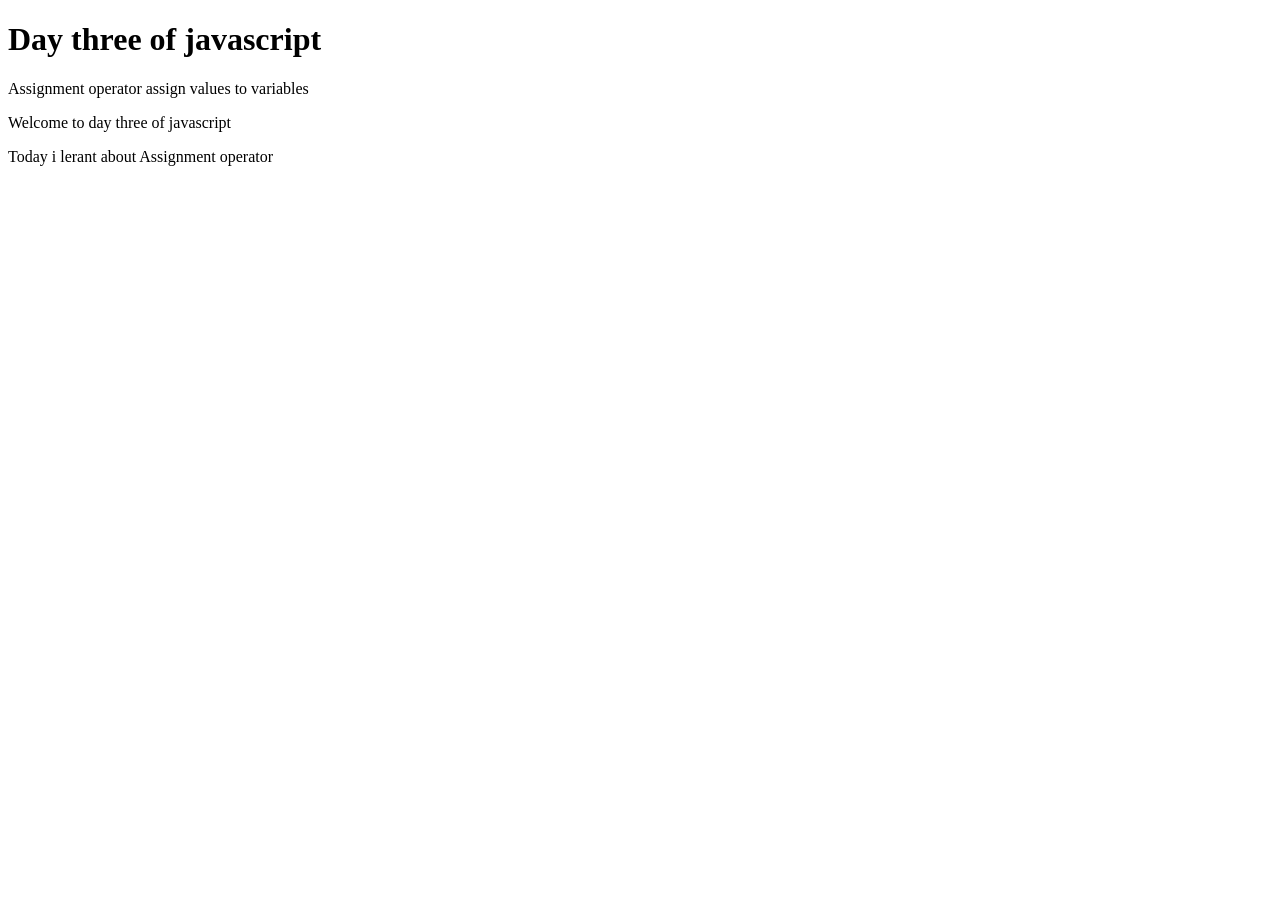
<file: Assignment2.html>
<!DOCTYPE html>
<html lang="en">
<head>
    <meta charset="UTF-8">
    <meta http-equiv="X-UA-Compatible" content="IE=edge">
    <meta name="viewport" content="width=device-width, initial-scale=1.0">
    <title>Day three</title>
</head>
<body>
    <h1>Day three of javascript</h1>
    <p>Assignment operator assign values to variables</p>
    <div class="align-content-center">
        <p id="demo"></p>
        <p id="numb"></p>
    </div>
    <script>
        document.getElementById('demo').innerHTML="Welcome to day three of javascript";
        document.getElementById('numb').innerHTML="Today i lerant about Assignment operator";
        
       
        let a =23
        a +=45
        console.log(a)

        let b =10
        b *=34
        console.log(b)

        let n =98
        n -=8
        console.log(n)
        
        let m =20
        m /=11
        console.log(m)

        let p =13
        p %=2
        console.log(p)

        let k =12
        k **=5
        console.log(k)

        
        
        let y =10;
        let l =20;
        console.log(y<l);
        console.log(y>l);
        console.log(y>=l);
        console.log(y==l);
        console.log(y!=l);
        console.log(y===l);
        console.log(y<=l);

        console.log('logical operators')
       p = (( 5 > 10) || (10 < 100))
       console.log(p)

       l = ((10 > 6) && (12 < 200))
       console.log(l)

       r =! ((10 > 5)) 
       console.log(r)

       
       console.log('string')
       let firstName="catherinemary";
       let lastName="Benedicta";
       let fullname= firstName + " " + lastName
       console.log(fullname)
       

   </script>    


    
</body>
</html>
</file>
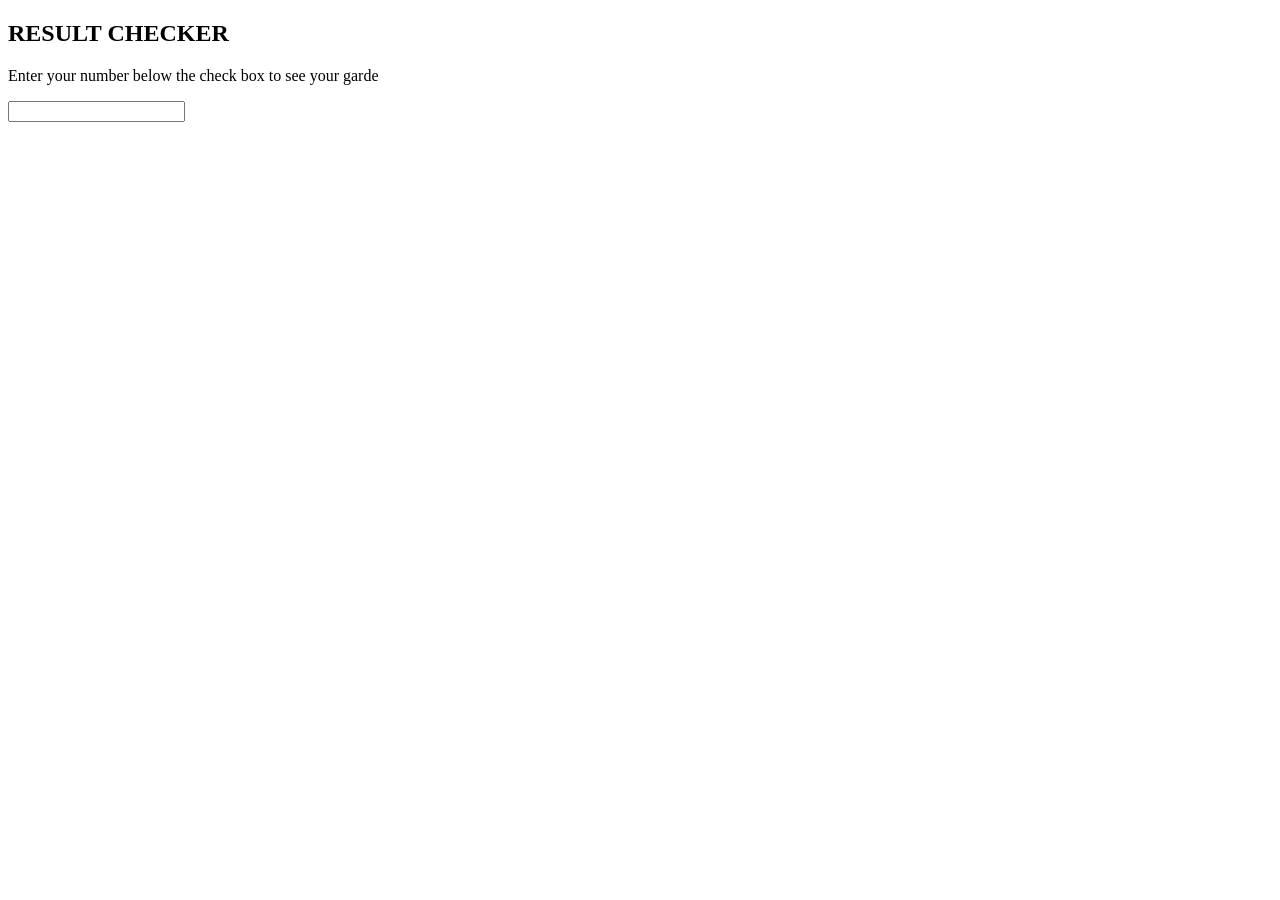
<file: conditioanl.html>
<!DOCTYPE html>
<html lang="en">
<head>
    <meta charset="UTF-8">
    <meta http-equiv="X-UA-Compatible" content="IE=edge">
    <meta name="viewport" content="width=device-width, initial-scale=1.0">
    <title>conditional statement</title>
</head>
<body>
    <h2>RESULT CHECKER</h2>
    <P>Enter your number below the check box to see your garde</P>
    <input type="text" id="score" oninput="garde()">
    <p id="demo"></p>

    <script>
        function garde(){
            let score =document.getElementById('score').value;
        if(score>=70 && score <=100){
            document.getElementById('demo').innerHTML="A"
        }
        else if (score>=60 && score <=69){
            document.getElementById('demo').innerHTML="B"
        }
        else if (score>= 50 && score <=59){
            document.getElementById('demo').innerHTML="C"
        }
        else if (score>= 40 && scoree <=49){
            document.getElementById('demo').innerHTML="D"
        }
        else if (score>= 40 && score <= 45){
            document.getElementById('demo').innerHTML="E"
        }
        else if (score>100)
        document.getElementById('demo').innerHTML="F"

        else{
            document.getElementById('demo').innerHTML="invaild"
        }
    }
    </script>
    
</body>
</html>
</file>
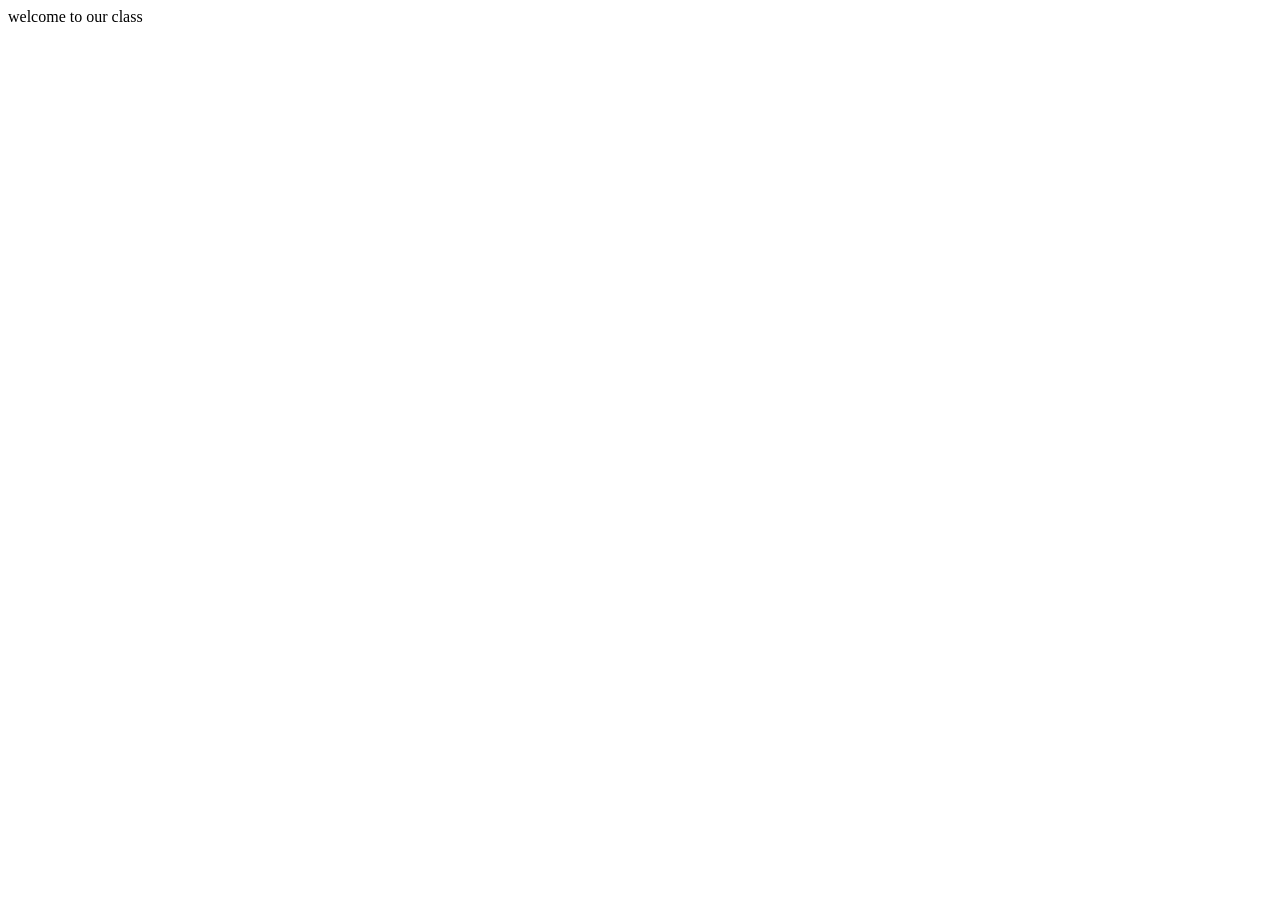
<file: function.html>
<!DOCTYPE html>
<html lang="en">
<head>
    <meta charset="UTF-8">
    <meta http-equiv="X-UA-Compatible" content="IE=edge">
    <meta name="viewport" content="width=device-width, initial-scale=1.0">
    <title>function name</title>
</head>
<body>
    <div id="greet"></div>

    <script>
        //syntax

        /* function functionName(parameters){
            //codes
        }
        */
       function greeting(){
        let name = "catherine chinenye";
        document.getElementById('greet').innerHTML="welcome to our class"
       }
        greeting();
    </script>
    
</body>
</html>
</file>
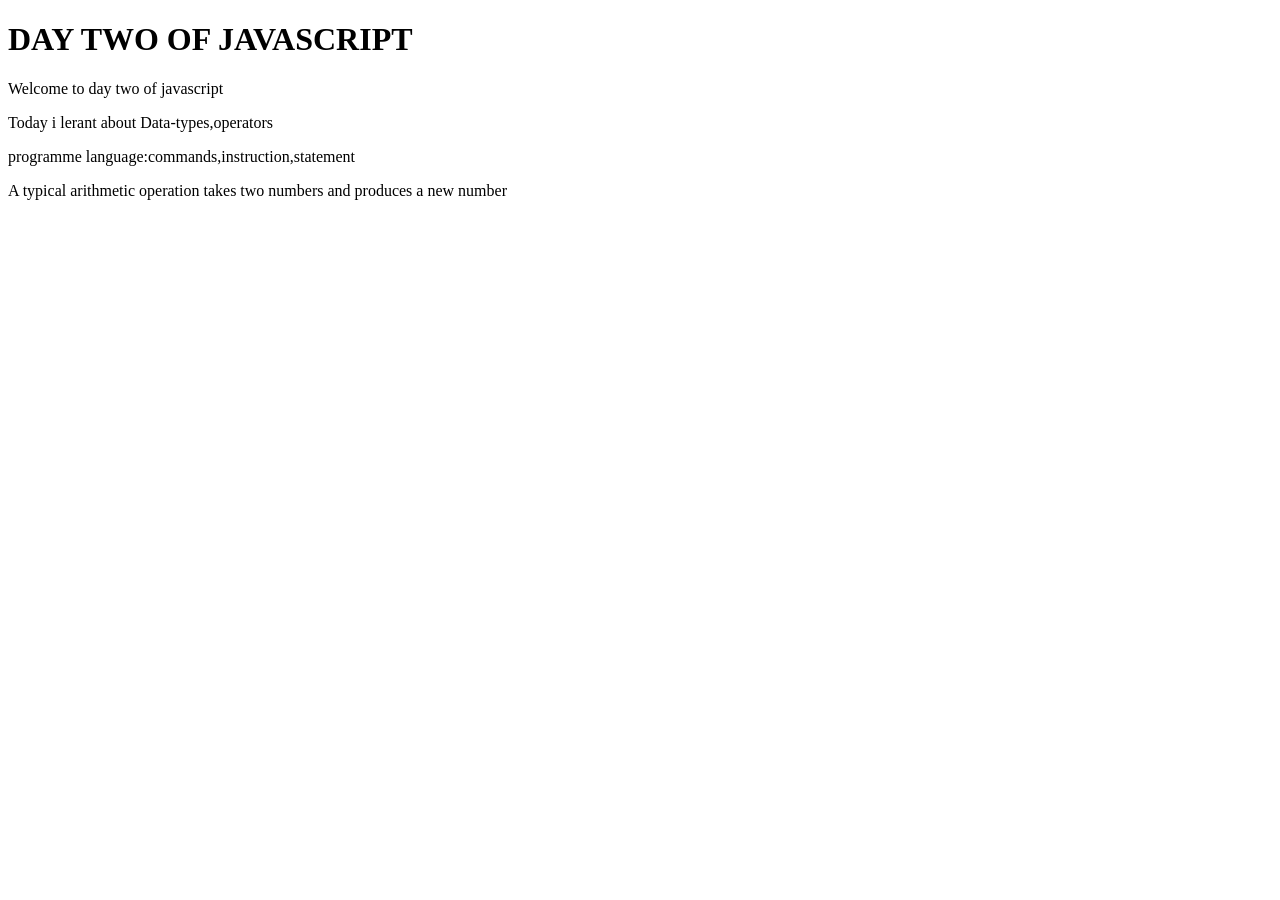
<file: index2.html>
<!DOCTYPE html>
<html lang="en">
<head>
    <meta charset="UTF-8">
    <meta http-equiv="X-UA-Compatible" content="IE=edge">
    <meta name="viewport" content="width=device-width, initial-scale=1.0">
    <title>Day two</title>
    <!-- <link rel="stylesheet" href="index.js"> -->
</head>
<body>
    <h1>DAY TWO OF JAVASCRIPT</h1>
    <div class="align-content-center">
        <p id="demo"></p>
        <p id="numb"></p>
        <p id="line"></p>
        <p id="get"></p>
    </div>
  


   <script>
    document.getElementById('demo').innerHTML="Welcome to day two of javascript";
    document.getElementById('numb').innerHTML="Today i lerant about Data-types,operators";
    document.getElementById('line').innerHTML="programme language:commands,instruction,statement";
    document.getElementById('get').innerHTML="A typical arithmetic operation takes two numbers and produces a new number"
   
    
        let b = 2
        let e = 4
        let c = b + e;
        console.log(c);
         c = b - e;
        console.log(c);
        c = b * e;
        console.log(c);
        c = b % e;
        console.log(c);
        c = b + + e;
        console.log(c);
        c = b - -e;
        console.log(c);
        c = b / e;
        console.log(c);
        
   </script>
    
</body>
</html>
</file>
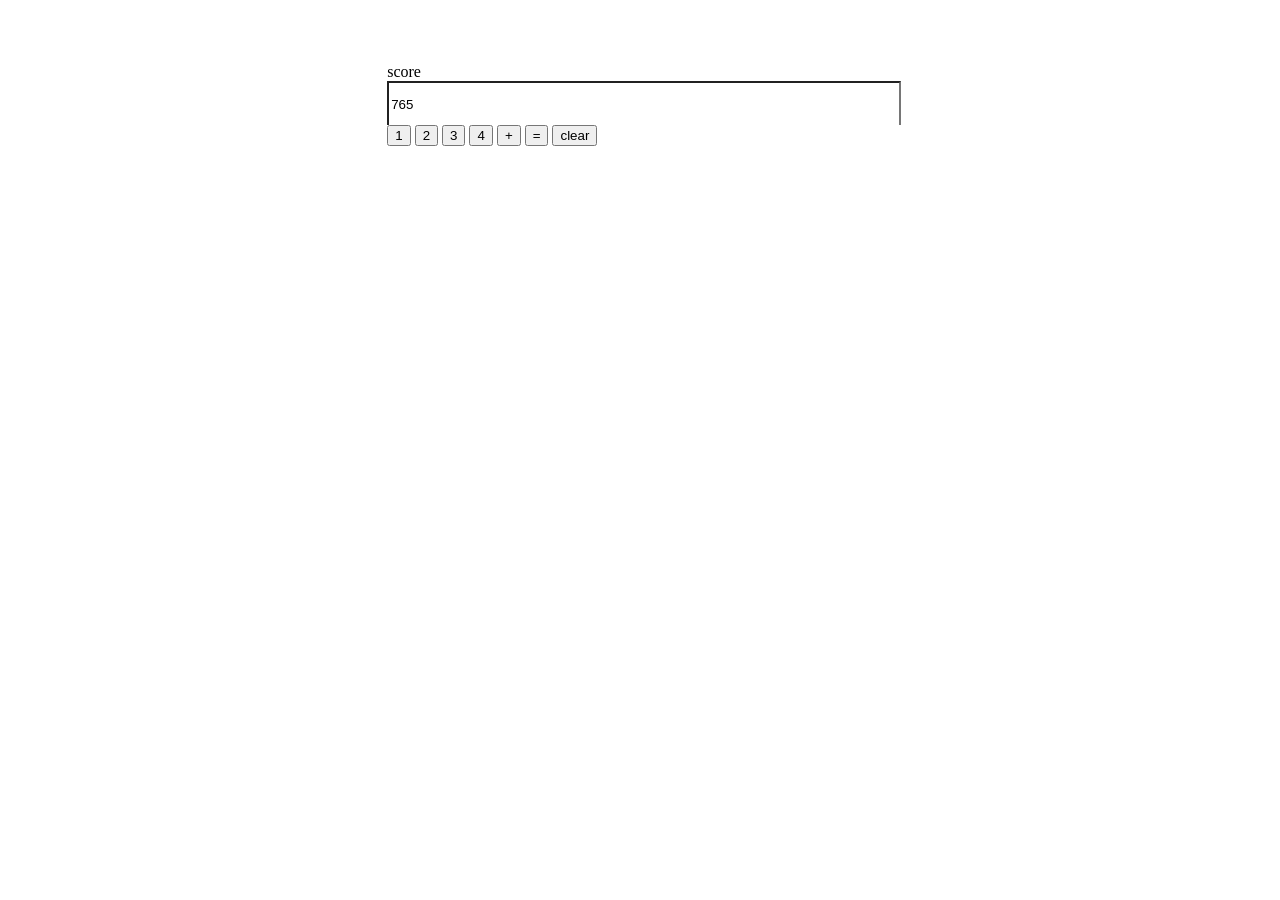
<file: index4.html>
<!DOCTYPE html>
<html lang="en">
<head>
    <meta charset="UTF-8">
    <meta http-equiv="X-UA-Compatible" content="IE=edge">
    <meta name="viewport" content="width=device-width, initial-scale=1.0">
    <title>forms</title>
</head>
<body>
    <div style="width: 40%; margin:auto; margin-top:5%; justify-content: center;">
        <label>score</label>
        <input type="text" id="score" style="width: 100%; height: 40px; outline: none; border-bottom: 1px;">
        <button  onclick="document.getElementById('score').value +='1'">1</button>
        <button onclick="document.getElementById('score').value +='2'">2</button>
        <button onclick="document.getElementById('score').value +='3'">3</button>
        <button onclick="document.getElementById('score').value +='4'">4</button>
        <button onclick="document.getElementById('score').value +='+'">+</button>
        <button  onclick="document.getElementById('score').value=eval(document.getElementById('score'))">=</button>
        <button  onclick="document.getElementById('score').value">clear</button>

        

    </div>
    <script>
        document.getElementById('score');
        score.value=765
        console.log(score.value)

        // score.value
        // score.value=234
    </script>
</body>
</html>
</file>
